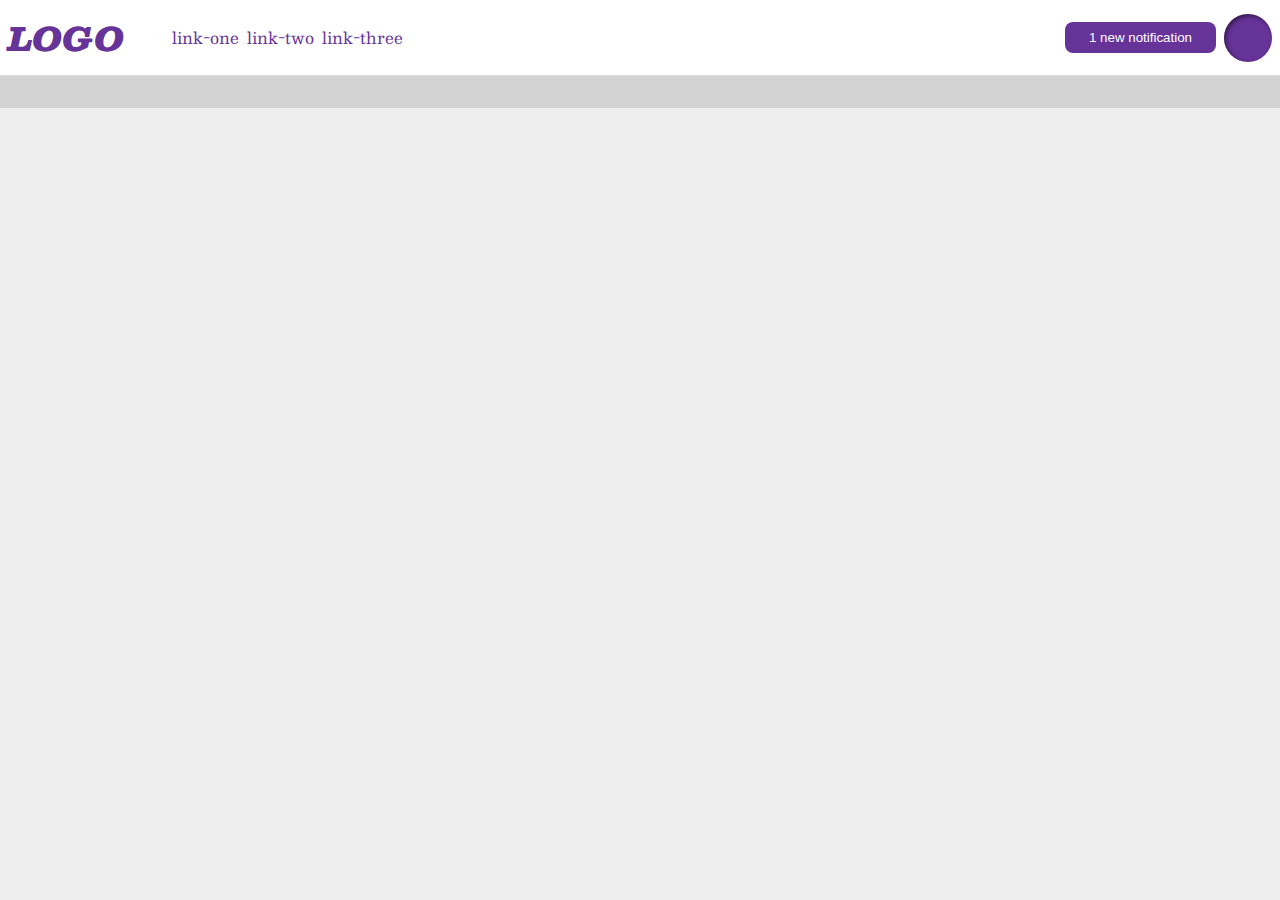
<file: flex/03-flex-header-2/index.html>
<!DOCTYPE html>
<html lang="en">
  <head>
    <meta charset="UTF-8">
    <meta http-equiv="X-UA-Compatible" content="IE=edge">
    <meta name="viewport" content="width=device-width, initial-scale=1.0">
    <title>Flex Header 2</title>
    <link rel="stylesheet" href="style.css">
  </head>
  <body>
    <div class="header">

      <div class="right">
        <div class="logo">LOGO</div>

        <ul class="links">
          <li><a href="google.com">link-one</a></li>
          <li><a href="google.com">link-two</a></li>
          <li><a href="google.com">link-three</a></li>
        </ul>
      </div>    

      <div class="left">
        <button class="notifications">1 new notification</button>
        <div class="profile-image"></div>
      </div>
      
    </div>
    <div class="secondaryheader"></div>
  </body>
</html>
</file>
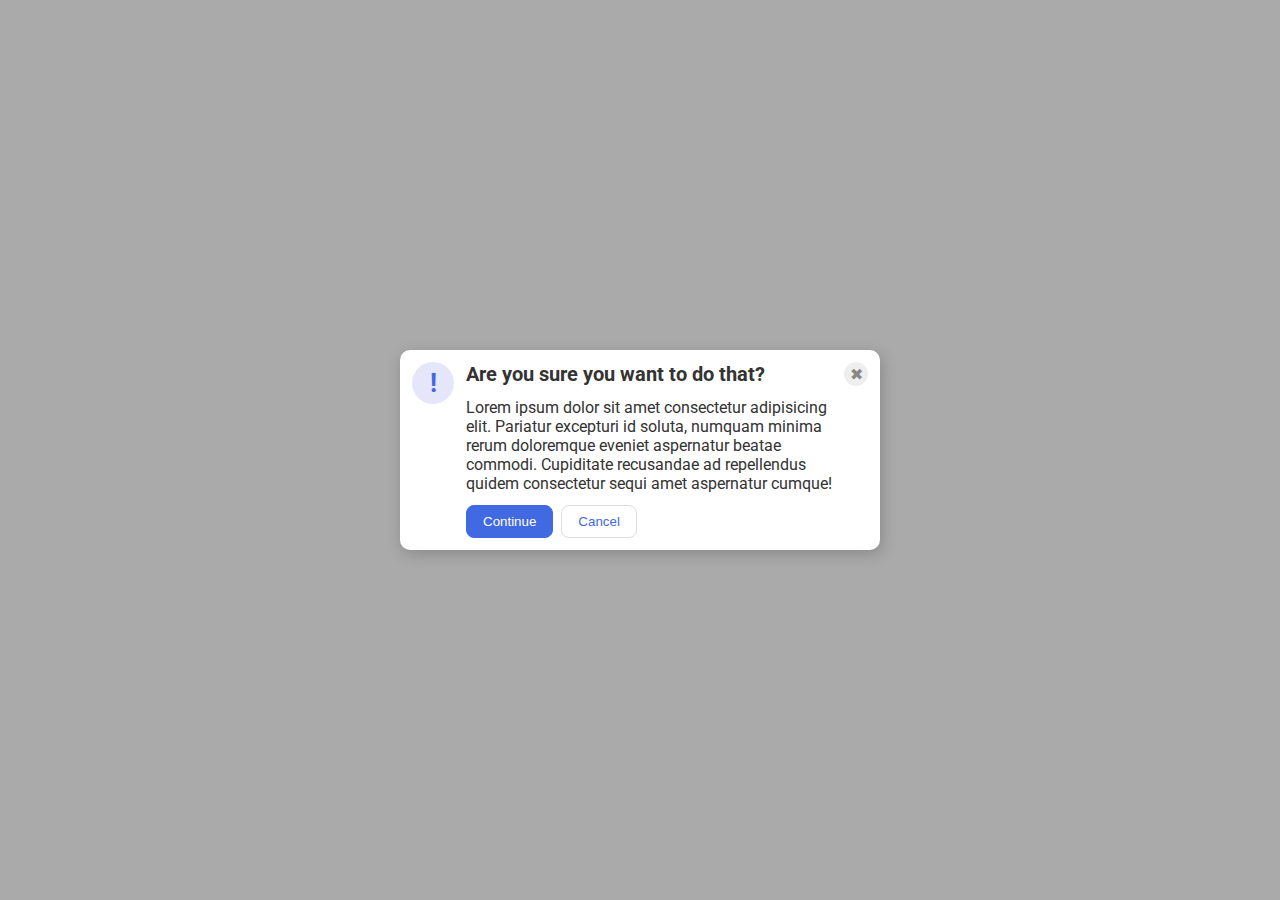
<file: flex/05-flex-modal/index.html>
<!DOCTYPE html>
<html lang="en">
  <head>
    <meta charset="UTF-8">
    <meta http-equiv="X-UA-Compatible" content="IE=edge">
    <meta name="viewport" content="width=device-width, initial-scale=1.0">
    <link rel="stylesheet" href="style.css">
    <title>Modal</title>
  </head>
  <body>
    <div class="modal">
      
      <div class="icon">!</div>

      <div class="container">
        <div class="container2">
          <div class="header">Are you sure you want to do that?</div>
          <button class="close-button">✖</button>
        </div>
          
        <div class="text">Lorem ipsum dolor sit amet consectetur adipisicing elit. Pariatur excepturi id soluta, numquam minima rerum doloremque eveniet aspernatur beatae commodi. Cupiditate recusandae ad repellendus quidem consectetur sequi amet aspernatur cumque!</div>
        <div class="buttons"><button class="continue">Continue</button>
          <button class="cancel">Cancel</button></div>
      </div>
      
      
        
      

    </div>
  </body>
</html>
</file>
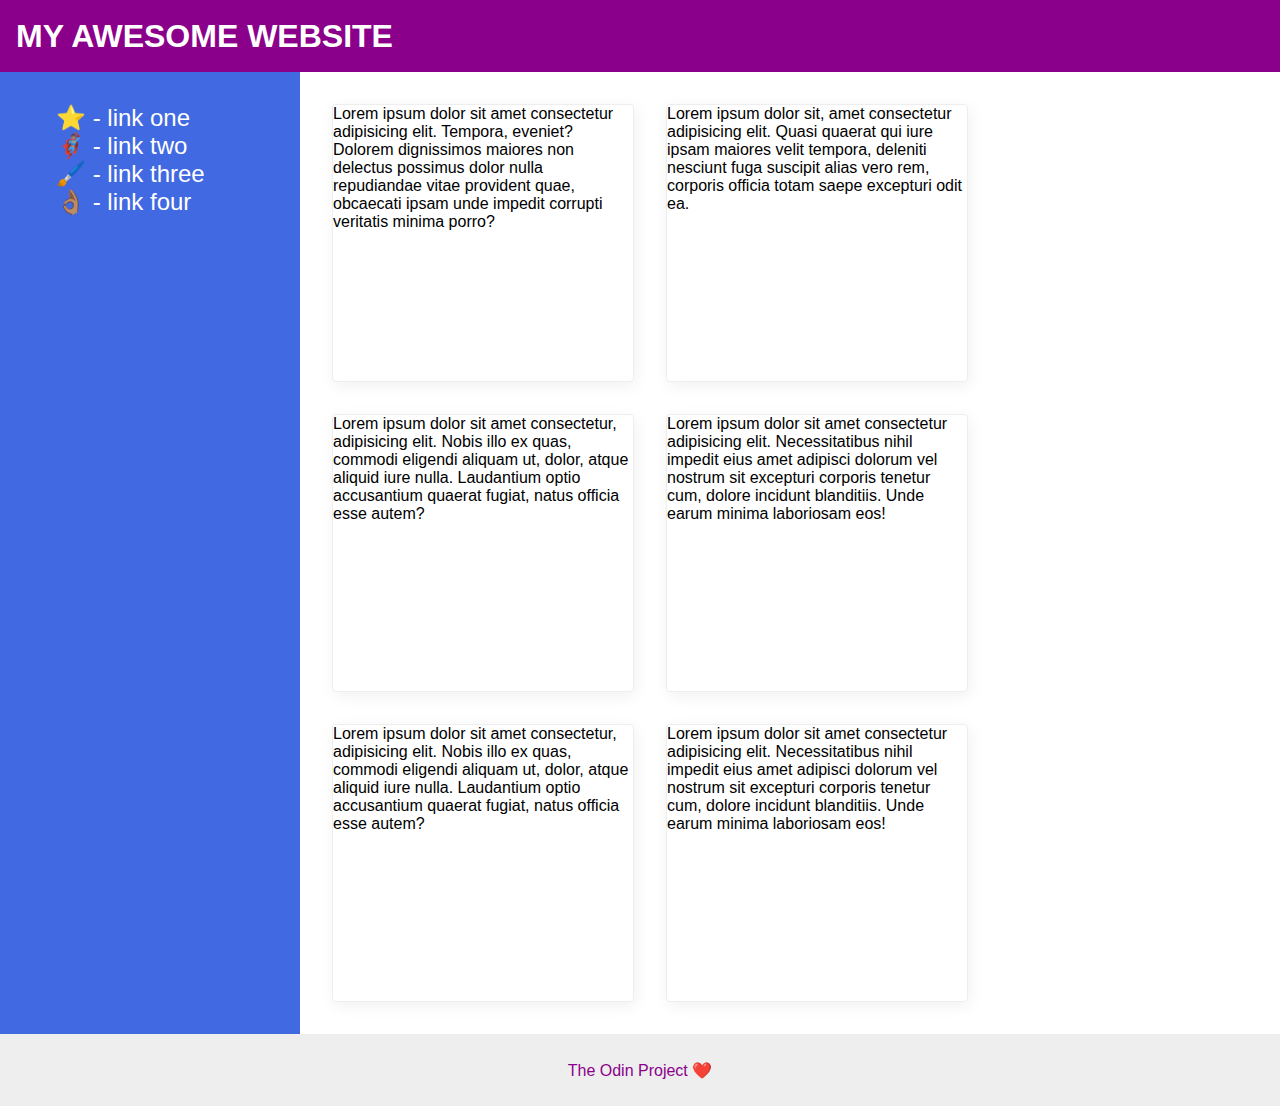
<file: flex/07-flex-layout-2/index.html>
<!DOCTYPE html>
<html lang="en">
  <head>
    <meta charset="UTF-8">
    <meta http-equiv="X-UA-Compatible" content="IE=edge">
    <meta name="viewport" content="width=device-width, initial-scale=1.0">
    <title>Puszibaba</title>
    <link rel="stylesheet" href="style.css">
  </head>
  <body>
    <div class="header">
      MY AWESOME WEBSITE
    </div>

    <div class="container">
      <div class="sidebar">
        <ul>
          <li><a href="#">⭐ - link one</a></li>
          <li><a href="#">🦸🏽‍♂️ - link two</a></li>
          <li><a href="#">🖌️ - link three</a></li>
          <li><a href="#">👌🏽 - link four</a></li>
        </ul>
      </div>

      <div class="card_container">
      <div class="card">Lorem ipsum dolor sit amet consectetur adipisicing elit. Tempora, eveniet? Dolorem dignissimos maiores non delectus possimus dolor nulla repudiandae vitae provident quae, obcaecati ipsam unde impedit corrupti veritatis minima porro?</div>
      <div class="card">Lorem ipsum dolor sit, amet consectetur adipisicing elit. Quasi quaerat qui iure ipsam maiores velit tempora, deleniti nesciunt fuga suscipit alias vero rem, corporis officia totam saepe excepturi odit ea.</div>
      <div class="card">Lorem ipsum dolor sit amet consectetur, adipisicing elit. Nobis illo ex quas, commodi eligendi aliquam ut, dolor, atque aliquid iure nulla. Laudantium optio accusantium quaerat fugiat, natus officia esse autem?</div>
      <div class="card">Lorem ipsum dolor sit amet consectetur adipisicing elit. Necessitatibus nihil impedit eius amet adipisci dolorum vel nostrum sit excepturi corporis tenetur cum, dolore incidunt blanditiis. Unde earum minima laboriosam eos!</div>
      <div class="card">Lorem ipsum dolor sit amet consectetur, adipisicing elit. Nobis illo ex quas, commodi eligendi aliquam ut, dolor, atque aliquid iure nulla. Laudantium optio accusantium quaerat fugiat, natus officia esse autem?</div>
      <div class="card">Lorem ipsum dolor sit amet consectetur adipisicing elit. Necessitatibus nihil impedit eius amet adipisci dolorum vel nostrum sit excepturi corporis tenetur cum, dolore incidunt blanditiis. Unde earum minima laboriosam eos!</div>
      </div>
    </div>
    


      

    <div class="footer">
      The Odin Project ❤️
    </div>
  </body>
</html>
</file>
<file: flex/03-flex-header-2/style.css>
/* this is some magical font-importing.  
you'll learn about it later. */
@import url('https://fonts.googleapis.com/css2?family=Besley:ital,wght@0,400;1,900&display=swap');

body {
  margin: 0;
  background: #eee;
  font-family: Besley, serif;
}

.header {
  background: white;
  border-bottom: 1px solid #ddd;
  box-shadow: 0 0 8px rgba(0,0,0,.1);
  display: flex;
  justify-content: space-between;
  align-items: center;
  padding: 8px;
}

.profile-image {
  background: rebeccapurple;
  box-shadow: inset 2px 2px 4px rgba(0,0,0,.5);
  border-radius: 50%;
  width: 48px;
  height: 48px;
  flex-shrink: 0;
}

.logo {
  color: rebeccapurple;
  font-size: 32px;
  font-weight: 900;
  font-style: italic;
}

button {
  border: none;
  border-radius: 8px;
  background: rebeccapurple;
  color: white;
  padding: 8px 24px;
}

a {
  /* this removes the line under our links */
  text-decoration: none;
  color: rebeccapurple;
}

ul {
  list-style-type: none;
  display: flex;
  gap: 8px;
}

.left{
display: flex;
align-items: center;
gap: 8px;
flex-shrink: 0;
}

.right{
  display: flex;
  align-items: center;
  gap: 8px;
  flex-shrink: 0;
}

.secondaryheader{
  background-color: lightgray;
  height: 32px;
}
</file>
<file: flex/05-flex-modal/style.css>
@import url('https://fonts.googleapis.com/css2?family=Roboto:wght@400;700&display=swap');

html, body {
  height: 100%;
}

body {
  font-family: Roboto, sans-serif;
  margin: 0;
  background: #aaa;
  color: #333;
  /* I'll give you this one for free lol */
  display: flex;
  align-items: center;
  justify-content: center;
}

.modal {
  background: white;
  width: 480px;
  border-radius: 10px;
  box-shadow: 2px 4px 16px rgba(0,0,0,.2);
  display: flex;
  flex-direction: row;
}

.icon {
  color: royalblue;
  font-size: 26px;
  font-weight: 700;
  background: lavender;
  width: 42px;
  height: 42px;
  border-radius: 50%;
  display: flex;
  align-items: center;
  justify-content: center;
  flex-shrink: 0;
  margin: 12px;
}

.close-button {
  background: #eee;
  border-radius: 50%;
  color: #888;
  font-weight: 400;
  font-size: 16px;
  height: 24px;
  width: 24px;
  display: flex;
  align-items: center;
  justify-content: center;
  border: 1px solid #eee;
  padding: 0;
  margin: 12px;
}

button {
  cursor: pointer;
  padding: 8px 16px;
  border-radius: 8px;
}

button.continue {
  background: royalblue;
  border: 1px solid royalblue;
  color: white;
  margin-bottom: 12px;
}

button.cancel {
  background: white;
  border: 1px solid #ddd;
  color: royalblue;
  margin-bottom: 12px;
}

.buttons {
  display: flex;
  flex-direction: row;
  gap: 8px;
}

.container2 {
  display: flex;
  flex-direction: row;
  justify-content: space-between;
}

.header {
  font-size: 20px;
  font-weight: bold;
  margin-bottom: 12px;
  margin-top: 12px;
}

.text {
  margin-bottom: 12px;
  margin-right: 28px;
}
</file>
<file: flex/07-flex-layout-2/style.css>
body {
  font-family: -apple-system, BlinkMacSystemFont, 'Segoe UI', Roboto, Oxygen, Ubuntu, Cantarell, 'Open Sans', 'Helvetica Neue', sans-serif;
  margin: 0;
  min-height: 100vh;
}

.header {
  height: 72px;
  background: darkmagenta;
  color: white;
  display: flex;
  justify-content: left;
  align-items: center;
  padding-left: 16px;
  font-size: 32px;
  font-weight: 900;
}

.footer {
  height: 72px;
  background: #eee;
  color: darkmagenta;
  display: flex;
  justify-content: center;
  align-items: center;
}

.sidebar {
  width: 300px;
  background: royalblue;
  box-sizing: border-box;
  text-decoration: none;
  flex-shrink: 0;
  padding: 16px;
}

.card {
  border: 1px solid #eee;
  box-shadow: 2px 4px 16px rgba(0,0,0,.06);
  border-radius: 4px;
  height: 276px;
  width: 300px;
  
}

.container {
  display: flex;
  flex-direction: row;
}

ul {
  list-style-type: none;
}

a {
  text-decoration: none;
  color: white;
  font-size: 24px;
}

.card_container {
  display: flex;
  flex-direction: row;
  flex-wrap: wrap;
  gap: 32px;
  margin: 32px;
}
</file>
